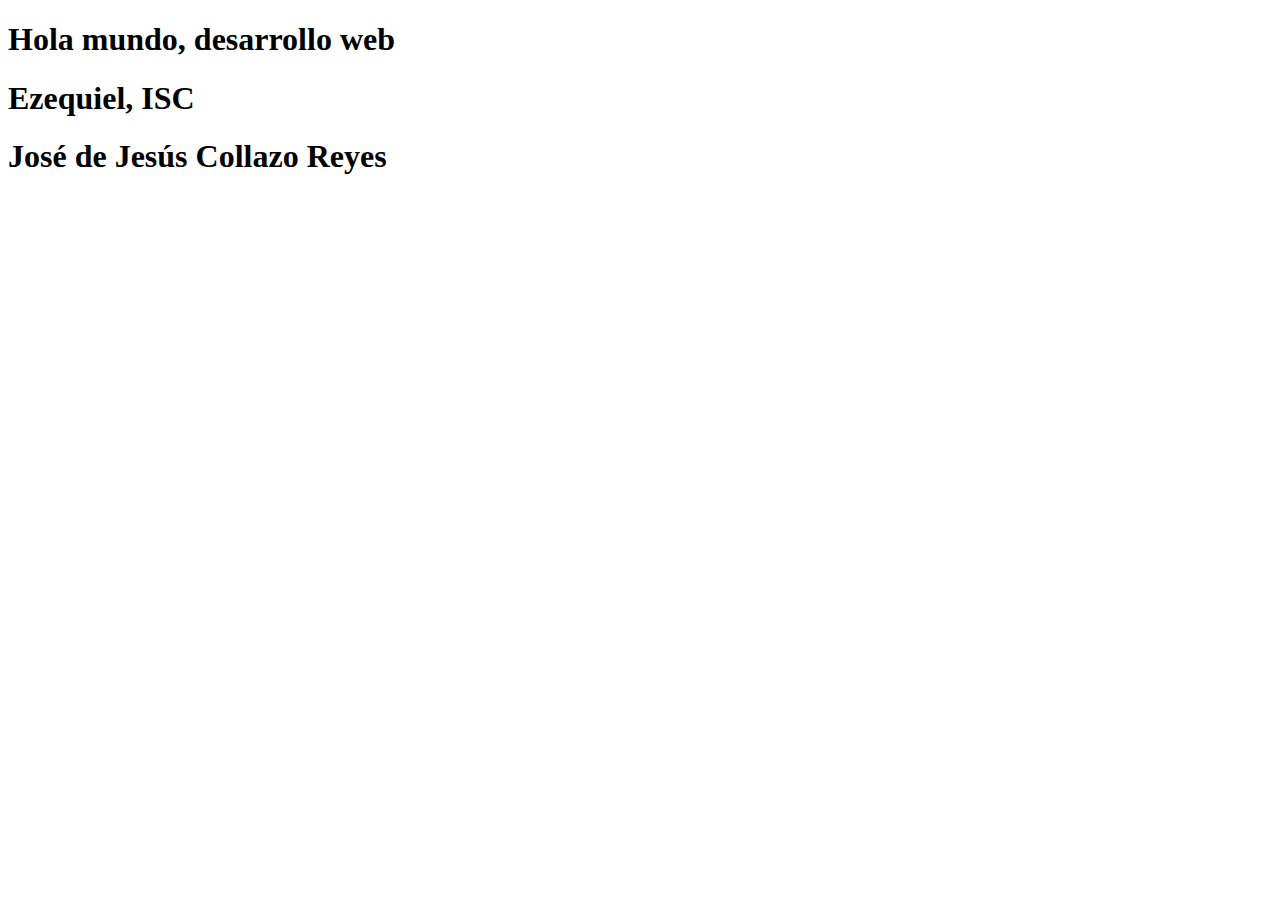
<file: 001/index.html>
<!DOCTYPE html>
<html lang="en">
<head>
    <meta charset="UTF-8">
    <meta http-equiv="X-UA-Compatible" content="IE=edge">
    <meta name="viewport" content="width=device-width, initial-scale=1.0">
    <title>Document</title>
</head>
<body>
    <h1>Hola mundo, desarrollo web</h1>
    <h1>Ezequiel, ISC</h1>
    <h1>José de Jesús Collazo Reyes</h1>
</body>
</html>
</file>
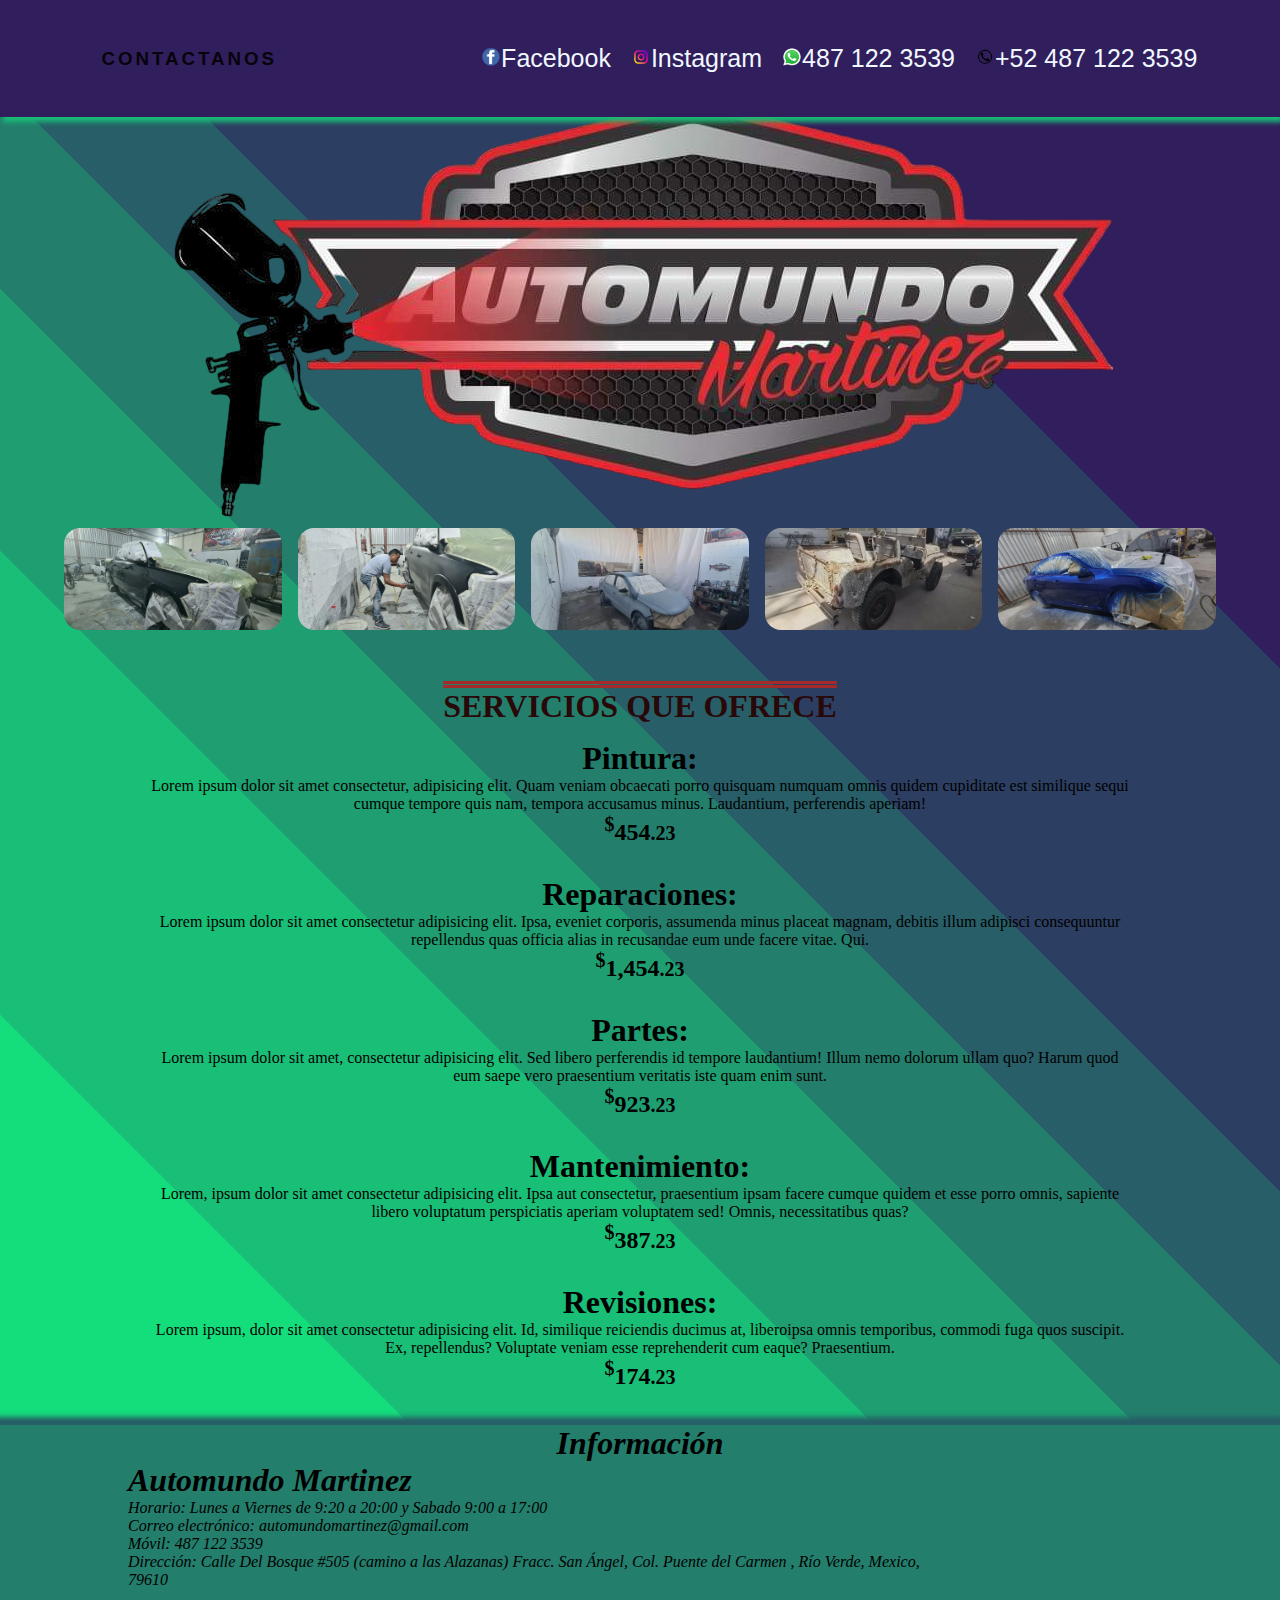
<file: Auma/index.html>
<!DOCTYPE html>
<html lang="es">

<head>
    <meta charset="UTF-8">
    <meta http-equiv="X-UA-Compatible" content="IE=edge">
    <meta name="viewport" content="width=device-width, initial-scale=1.0">
    <link rel="stylesheet" href="Estilos/estilos.css">
    <title>Automundo Martinez</title>
    <link rel="shortcut icon" href="img_auma/log.ico">
</head>
<body>
    <header>
        <div class="arriba">
            <h3>CONTACTANOS</h3>
            <ul>
                <div class="inicio">
                    <a title="Facebook con facebook" href="https://www.facebook.com/Automund" target="_blank"><img
                            src="img_auma/face.png" alt="Facebook"
                            style="height: 20px;width: 20px;flex-grow: 1;transition: .5s ease;" />Facebook</a>
                    <a title="Instagram" href="https://www.instagram.com/" target="_blank"><img src="img_auma/insta.png"
                            alt="Instagram"
                            style="height: 20px;width: 20px;flex-grow: 1;transition: .5s ease;" />Instagram</a>
                    <a title="inicar chat Whatsapp" href="https://wa.me/4871223539/?text=urlencodedtext" target="_blank"><img
                            src="img_auma/wat.png" alt="Instagram"
                            style="height: 20px;width: 20px;flex-grow: 1;transition: .5s ease;" />487 122 3539</a>
                    <a title="Numero telefonico" href="tel:+524871223539"><img src="img_auma/tel.png" alt="Instagram"
                            style="height: 20px;width: 20px;flex-grow: 1;transition: .5s ease;" />+52 487 122 3539</a>
                </div>
            </ul>
        </div>
    </header>
    <center>
        <div class="logocel">
            <img src="img_auma/log.png" alt="LogoAuma" style="margin-top: 100px;">
        </div>
    </center>

    <div class="auma">
        <div class="imgrel" style="background-image: url('img_auma/b.jpg');"></div>
        <div class="imgrel" style="background-image: url('img_auma/c.jpg');"></div>
        <div class="imgrel" style="background-image: url('img_auma/d.jpg');"></div>
        <div class="imgrel" style="background-image:  url(img_auma/f.jpg);"></div>
        <div class="imgrel" style="background-image: url(img_auma/I.jpg);"></div>
    </div>

    <h1
        style="text-decoration-line: overline; text-decoration-color: brown; text-decoration-style: double; color: rgb(40, 8, 8);">
        SERVICIOS QUE OFRECE</h1>

    <div class="contenedor">
        <section class="articulos">
            <ul>
                <li>
                    <a title="Desglose pintura" href="pag/pintura.html" target="_self"
                        style="text-decoration: none;color: black;">
                        <h1>Pintura: </h1>
                        Lorem ipsum dolor sit amet consectetur, adipisicing elit. Quam veniam obcaecati
                        porro quisquam
                        numquam omnis quidem cupiditate est similique sequi cumque tempore quis nam, tempora accusamus
                        minus.
                        Laudantium, perferendis aperiam!
                        <h2><sup>$</sup>454<small>.23</small></h2>
                    </a>
                </li>
                <li>
                    <a title="Desglose reparaciones" href="pag/reparaciones.html" target="_self"
                        style="text-decoration: none;color: black;">
                        <h1>Reparaciones: </h1> Lorem ipsum dolor sit amet consectetur adipisicing elit. Ipsa, eveniet
                        corporis, assumenda minus
                        placeat magnam, debitis illum adipisci consequuntur repellendus quas officia alias in recusandae
                        eum
                        unde facere vitae. Qui.
                        <h2><sup>$</sup>1,454<small>.23</small></h2>
                    </a>
                </li>
                <li>
                    <a title="Desglose partes" href="pag/partes.html" target="_self"
                        style="text-decoration: none;color: black;">
                        <h1>Partes: </h1> Lorem ipsum dolor sit amet, consectetur adipisicing elit. Sed libero
                        perferendis
                        id tempore
                        laudantium! Illum nemo dolorum ullam quo? Harum quod eum saepe vero praesentium veritatis iste
                        quam
                        enim
                        sunt.
                        <h2><sup>$</sup>923<small>.23</small></h2>
                    </a>
                </li>
                <li>
                    <a title="Desglose mantenimiento" href="pag/mantenimiento.html" target="_self"
                        style="text-decoration: none;color: black;">
                        <h1>Mantenimiento: </h1> Lorem, ipsum dolor sit amet consectetur adipisicing elit. Ipsa aut
                        consectetur, praesentium ipsam
                        facere cumque quidem et esse porro omnis, sapiente libero voluptatum perspiciatis aperiam
                        voluptatem
                        sed! Omnis, necessitatibus quas?
                        <h2><sup>$</sup>387<small>.23</small></h2>
                    </a>
                </li>
                <li>
                    <a title="Desglose revisiones" href="pag/revisiones.html" target="_self"
                        style="text-decoration: none;color: black;">
                        <h1>Revisiones: </h1> Lorem ipsum, dolor sit amet consectetur adipisicing elit. Id, similique
                        reiciendis ducimus at,
                        liberoipsa omnis temporibus, commodi fuga quos suscipit. Ex, repellendus? Voluptate veniam esse
                        reprehenderit cum eaque? Praesentium.
                        <h2><sup>$</sup>174<small>.23</small></h2>
                    </a>
                </li>
            </ul>
        </section>
    </div>

    <div class="detalles">
    </div>
    <hr style="border: 1px; width:100%">
    <footer>
        <h1>Información</h1>
        <div class="mapa"><iframe
                src="https://www.google.com/maps/embed?pb=!1m18!1m12!1m3!1d23502.630012739377!2d-99.98663336744112!3d21.917925888943802!2m3!1f0!2f0!3f0!3m2!1i1024!2i768!4f13.1!3m3!1m2!1s0x85d50b5ce68bb19b%3A0xe92d2096d814ae24!2sDel%20Bosque%20505%2C%20El%20Carmen%2C%2079610%20Rioverde%2C%20S.L.P.!5e0!3m2!1ses-419!2smx!4v1684206497592!5m2!1ses-419!2smx"
                width="300" height="150" style="border:0;" allowfullscreen="" loading="lazy"
                referrerpolicy="no-referrer-when-downgrade"></iframe></div>
        <div class="info">
            <h1>Automundo Martinez</h1>
            <p>Horario: Lunes a Viernes de 9:20 a 20:00 y Sabado 9:00 a 17:00</p>
            <p>Correo electrónico: automundomartinez@gmail.com</p>
            <p>Móvil: 487 122 3539</p>
            <p>Dirección: Calle Del Bosque #505 (camino a las Alazanas)
                Fracc. San Ángel, Col. Puente del Carmen , Río Verde, Mexico, 79610</p>
        </div>
        <br>
    </footer>
</body>

</html>
</file>
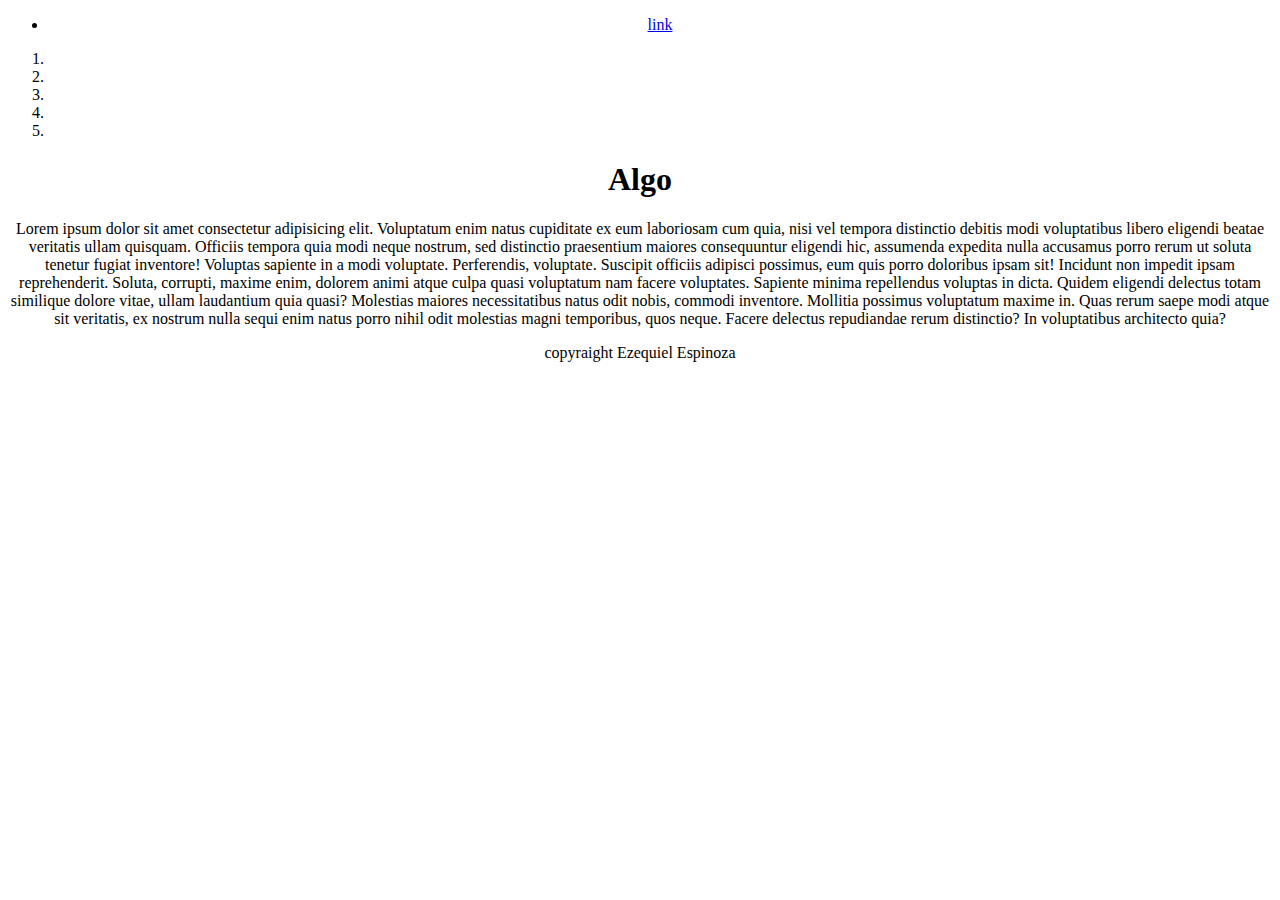
<file: diseño/001_secciones_html.html>
<!DOCTYPE html>
<html lang="en">
<head>
    <meta charset="UTF-8">
    <meta http-equiv="X-UA-Compatible" content="IE=edge">
    <meta name="viewport" content="width=device-width, initial-scale=1.0">
    <title>Document</title>
</head>
<body>
    <center>
<ul>
    <li><a href="#"Ningun lugar>link<a/></href></li>
</ul>
<ol>
    <li></li>
    <li></li>
    <li></li>
    <li></li>
    <li></li>
</ol>
<section>
    <aside>
        <article> 
            <h1>Algo</h1>
            <p>
                Lorem ipsum dolor sit amet consectetur adipisicing elit. Voluptatum enim natus cupiditate ex eum laboriosam cum quia, nisi vel tempora distinctio debitis modi voluptatibus libero eligendi beatae veritatis ullam quisquam.
                Officiis tempora quia modi neque nostrum, sed distinctio praesentium maiores consequuntur eligendi hic, assumenda expedita nulla accusamus porro rerum ut soluta tenetur fugiat inventore! Voluptas sapiente in a modi voluptate.
                Perferendis, voluptate. Suscipit officiis adipisci possimus, eum quis porro doloribus ipsam sit! Incidunt non impedit ipsam reprehenderit. Soluta, corrupti, maxime enim, dolorem animi atque culpa quasi voluptatum nam facere voluptates.
                Sapiente minima repellendus voluptas in dicta. Quidem eligendi delectus totam similique dolore vitae, ullam laudantium quia quasi? Molestias maiores necessitatibus natus odit nobis, commodi inventore. Mollitia possimus voluptatum maxime in.
                Quas rerum saepe modi atque sit veritatis, ex nostrum nulla sequi enim natus porro nihil odit molestias magni temporibus, quos neque. Facere delectus repudiandae rerum distinctio? In voluptatibus architecto quia?
            </p>
        </article>
    </aside>
</section>
<section>
    <footer>
        copyraight Ezequiel Espinoza
    </footer>
</section>
</center>
</body>
</html>
</file>
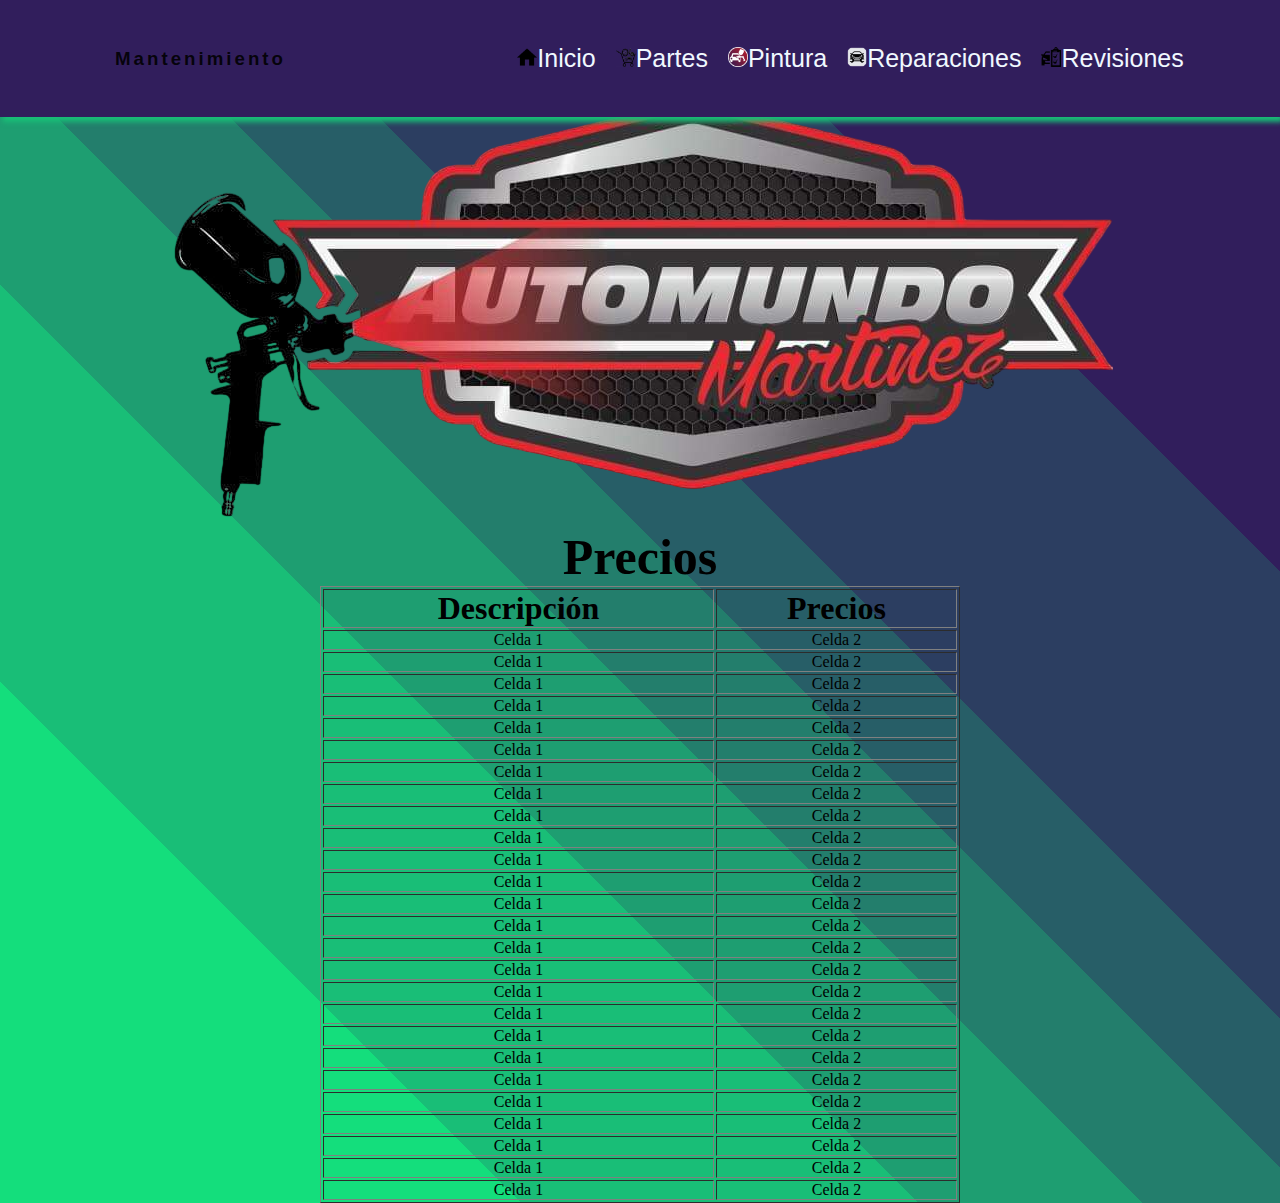
<file: Auma/pag/mantenimiento.html>
<!DOCTYPE html>
<html lang="es">

<head>
    <meta charset="UTF-8">
    <meta http-equiv="X-UA-Compatible" content="IE=edge">
    <meta name="viewport" content="width=device-width, initial-scale=1.0">
    <link rel="stylesheet" href="../Estilos/estilos.css">
    <title>Pintura</title>
    <link rel="shortcut icon" href="../img_auma/log.ico">
</head>

<body>
    <header>
        <div class="arriba">
            <h3>Mantenimiento</h3>
            <ul>
                <div class="inicio">
                    <a title="Home" href="../index.html" target="_self"><img src="../img_auma/hom.png" alt="Home"
                            style="height: 20px;width: 20px;flex-grow: 1;transition: .5s ease;" />Inicio</a>
                    <a title="Partes" href="../pag/partes.html" target="_self"><img src="../img_auma/parts.png"
                            alt="Partes"
                            style="height: 20px;width: 20px;flex-grow: 1;transition: .5s ease;" />Partes</a>
                    <a title="Pintura" href="../pag/pintura.html" target="_self"><img src="../img_auma/paint.png"
                            alt="Pintura"
                            style="height: 20px;width: 20px;flex-grow: 1;transition: .5s ease;" />Pintura</a>
                    <a title="Reparaciones" href="../pag/reparaciones.html" target="_self"><img
                            src="../img_auma/repar.png" alt="Reparaciones"
                            style="height: 20px;width: 20px;flex-grow: 1;transition: .5s ease;" />Reparaciones</a>
                    <a title="Revisiones" href="../pag/revisiones.html" target="_self"><img src="../img_auma/revi.png"
                            alt="Revisiones"
                            style="height: 20px;width: 20px;flex-grow: 1;transition: .5s ease;" />Revisiones</a>
                </div>
            </ul>
        </div>
    </header>
    <img src="../img_auma/log.png" alt="LogoAuma" style="margin-top: 100px;">
    <section>
        <div class="tabla">
            <table border="1">
                <caption><h1 style="font-size:50px">Precios</h1></caption>
                <tr>
                    <th><h1>Descripción</h1></th>
                    <th><h1>Precios</h1></th>
                </tr>
                <tr>
                    <td>Celda 1</td>
                    <td>Celda 2</td>
                </tr>
                <tr>
                    <td>Celda 1</td>
                    <td>Celda 2</td>
                </tr>
                <tr>
                    <td>Celda 1</td>
                    <td>Celda 2</td>
                </tr>
                <tr>
                    <td>Celda 1</td>
                    <td>Celda 2</td>
                </tr>
                <tr>
                    <td>Celda 1</td>
                    <td>Celda 2</td>
                </tr>
                <tr>
                    <td>Celda 1</td>
                    <td>Celda 2</td>
                </tr>
                <tr>
                    <td>Celda 1</td>
                    <td>Celda 2</td>
                </tr>
                <tr>
                    <td>Celda 1</td>
                    <td>Celda 2</td>
                </tr>
                <tr>
                    <td>Celda 1</td>
                    <td>Celda 2</td>
                </tr>
                <tr>
                    <td>Celda 1</td>
                    <td>Celda 2</td>
                </tr>
                <tr>
                    <td>Celda 1</td>
                    <td>Celda 2</td>
                </tr>
                <tr>
                    <td>Celda 1</td>
                    <td>Celda 2</td>
                </tr>
                <tr>
                    <td>Celda 1</td>
                    <td>Celda 2</td>
                </tr>
                <tr>
                    <td>Celda 1</td>
                    <td>Celda 2</td>
                </tr>
                <tr>
                    <td>Celda 1</td>
                    <td>Celda 2</td>
                </tr>
                <tr>
                    <td>Celda 1</td>
                    <td>Celda 2</td>
                </tr>
                <tr>
                    <td>Celda 1</td>
                    <td>Celda 2</td>
                </tr>
                <tr>
                    <td>Celda 1</td>
                    <td>Celda 2</td>
                </tr>
                <tr>
                    <td>Celda 1</td>
                    <td>Celda 2</td>
                </tr>

                <tr>
                    <td>Celda 1</td>
                    <td>Celda 2</td>
                </tr>
                <tr>
                    <td>Celda 1</td>
                    <td>Celda 2</td>
                </tr>
                <tr>
                    <td>Celda 1</td>
                    <td>Celda 2</td>
                </tr>
                <tr>
                    <td>Celda 1</td>
                    <td>Celda 2</td>
                </tr>
                <tr>
                    <td>Celda 1</td>
                    <td>Celda 2</td>
                </tr>
                <tr>
                    <td>Celda 1</td>
                    <td>Celda 2</td>
                </tr>
                <tr>
                    <td>Celda 1</td>
                    <td>Celda 2</td>
                </tr>
            </table>
        </div>
    </section>
</body>

</html>
</file>
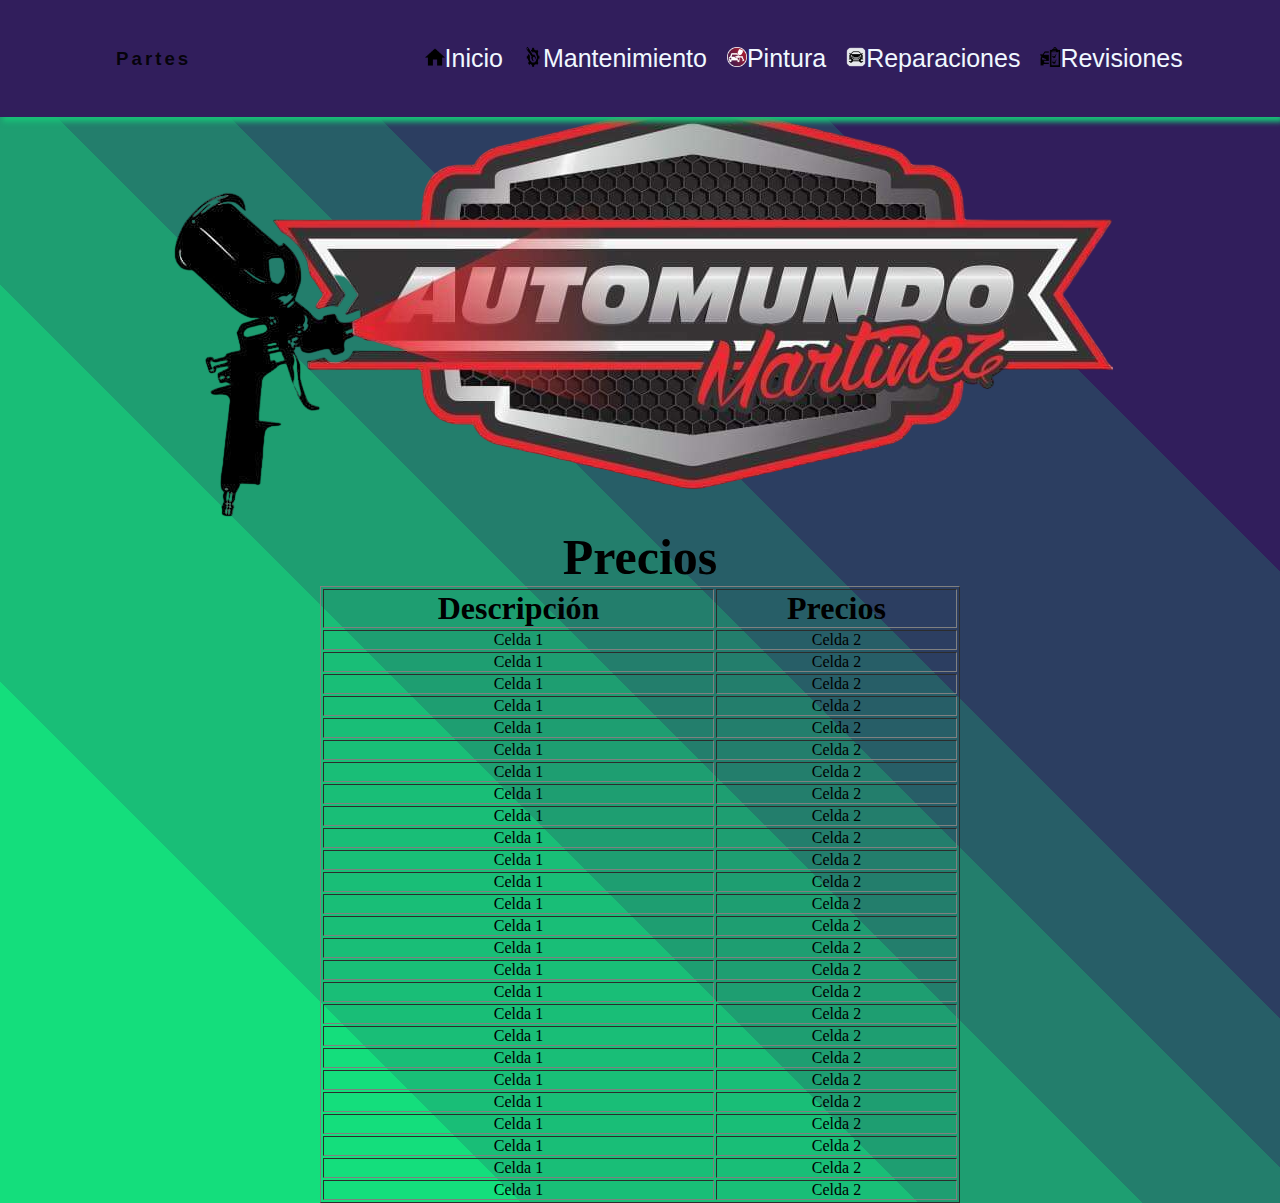
<file: Auma/pag/partes.html>
<!DOCTYPE html>
<html lang="es">

<head>
    <meta charset="UTF-8">
    <meta http-equiv="X-UA-Compatible" content="IE=edge">
    <meta name="viewport" content="width=device-width, initial-scale=1.0">
    <link rel="stylesheet" href="../Estilos/estilos.css">
    <title>Pintura</title>
    <link rel="shortcut icon" href="../img_auma/log.ico">
</head>

<body>
    <header>
        <div class="arriba">
            <h3>Partes</h3>
            <ul>
                <div class="inicio">
                    <a title="Home" href="../index.html" target="_self"><img src="../img_auma/hom.png" alt="Home"
                            style="height: 20px;width: 20px;flex-grow: 1;transition: .5s ease;" />Inicio</a>
                    <a title="Mantenimiento" href="../pag/mantenimiento.html" target="_self"><img
                            src="../img_auma/mant.png" alt="Mantenimiento"
                            style="height: 20px;width: 20px;flex-grow: 1;transition: .5s ease;" />Mantenimiento</a>
                    <a title="Pintura" href="../pag/pintura.html" target="_self"><img src="../img_auma/paint.png"
                            alt="Pintura"
                            style="height: 20px;width: 20px;flex-grow: 1;transition: .5s ease;" />Pintura</a>
                    <a title="Reparaciones" href="../pag/reparaciones.html" target="_self"><img
                            src="../img_auma/repar.png" alt="Reparaciones"
                            style="height: 20px;width: 20px;flex-grow: 1;transition: .5s ease;" />Reparaciones</a>
                    <a title="Revisiones" href="../pag/revisiones.html" target="_self"><img src="../img_auma/revi.png"
                            alt="Revisiones"
                            style="height: 20px;width: 20px;flex-grow: 1;transition: .5s ease;" />Revisiones</a>
                </div>
            </ul>
        </div>
    </header>
    <img src="../img_auma/log.png" alt="LogoAuma" style="margin-top: 100px;">
    <section>
        <div class="tabla">
            <table border="1">
                <caption><h1 style="font-size:50px">Precios</h1></caption>
                <tr>
                    <th><h1>Descripción</h1></th>
                    <th><h1>Precios</h1></th>
                </tr>
                <tr>
                    <td>Celda 1</td>
                    <td>Celda 2</td>
                </tr>
                <tr>
                    <td>Celda 1</td>
                    <td>Celda 2</td>
                </tr>
                <tr>
                    <td>Celda 1</td>
                    <td>Celda 2</td>
                </tr>
                <tr>
                    <td>Celda 1</td>
                    <td>Celda 2</td>
                </tr>
                <tr>
                    <td>Celda 1</td>
                    <td>Celda 2</td>
                </tr>
                <tr>
                    <td>Celda 1</td>
                    <td>Celda 2</td>
                </tr>
                <tr>
                    <td>Celda 1</td>
                    <td>Celda 2</td>
                </tr>
                <tr>
                    <td>Celda 1</td>
                    <td>Celda 2</td>
                </tr>
                <tr>
                    <td>Celda 1</td>
                    <td>Celda 2</td>
                </tr>
                <tr>
                    <td>Celda 1</td>
                    <td>Celda 2</td>
                </tr>
                <tr>
                    <td>Celda 1</td>
                    <td>Celda 2</td>
                </tr>
                <tr>
                    <td>Celda 1</td>
                    <td>Celda 2</td>
                </tr>
                <tr>
                    <td>Celda 1</td>
                    <td>Celda 2</td>
                </tr>
                <tr>
                    <td>Celda 1</td>
                    <td>Celda 2</td>
                </tr>
                <tr>
                    <td>Celda 1</td>
                    <td>Celda 2</td>
                </tr>
                <tr>
                    <td>Celda 1</td>
                    <td>Celda 2</td>
                </tr>
                <tr>
                    <td>Celda 1</td>
                    <td>Celda 2</td>
                </tr>
                <tr>
                    <td>Celda 1</td>
                    <td>Celda 2</td>
                </tr>
                <tr>
                    <td>Celda 1</td>
                    <td>Celda 2</td>
                </tr>

                <tr>
                    <td>Celda 1</td>
                    <td>Celda 2</td>
                </tr>
                <tr>
                    <td>Celda 1</td>
                    <td>Celda 2</td>
                </tr>
                <tr>
                    <td>Celda 1</td>
                    <td>Celda 2</td>
                </tr>
                <tr>
                    <td>Celda 1</td>
                    <td>Celda 2</td>
                </tr>
                <tr>
                    <td>Celda 1</td>
                    <td>Celda 2</td>
                </tr>
                <tr>
                    <td>Celda 1</td>
                    <td>Celda 2</td>
                </tr>
                <tr>
                    <td>Celda 1</td>
                    <td>Celda 2</td>
                </tr>
            </table>
        </div>
    </section>
</body>

</html>
</file>
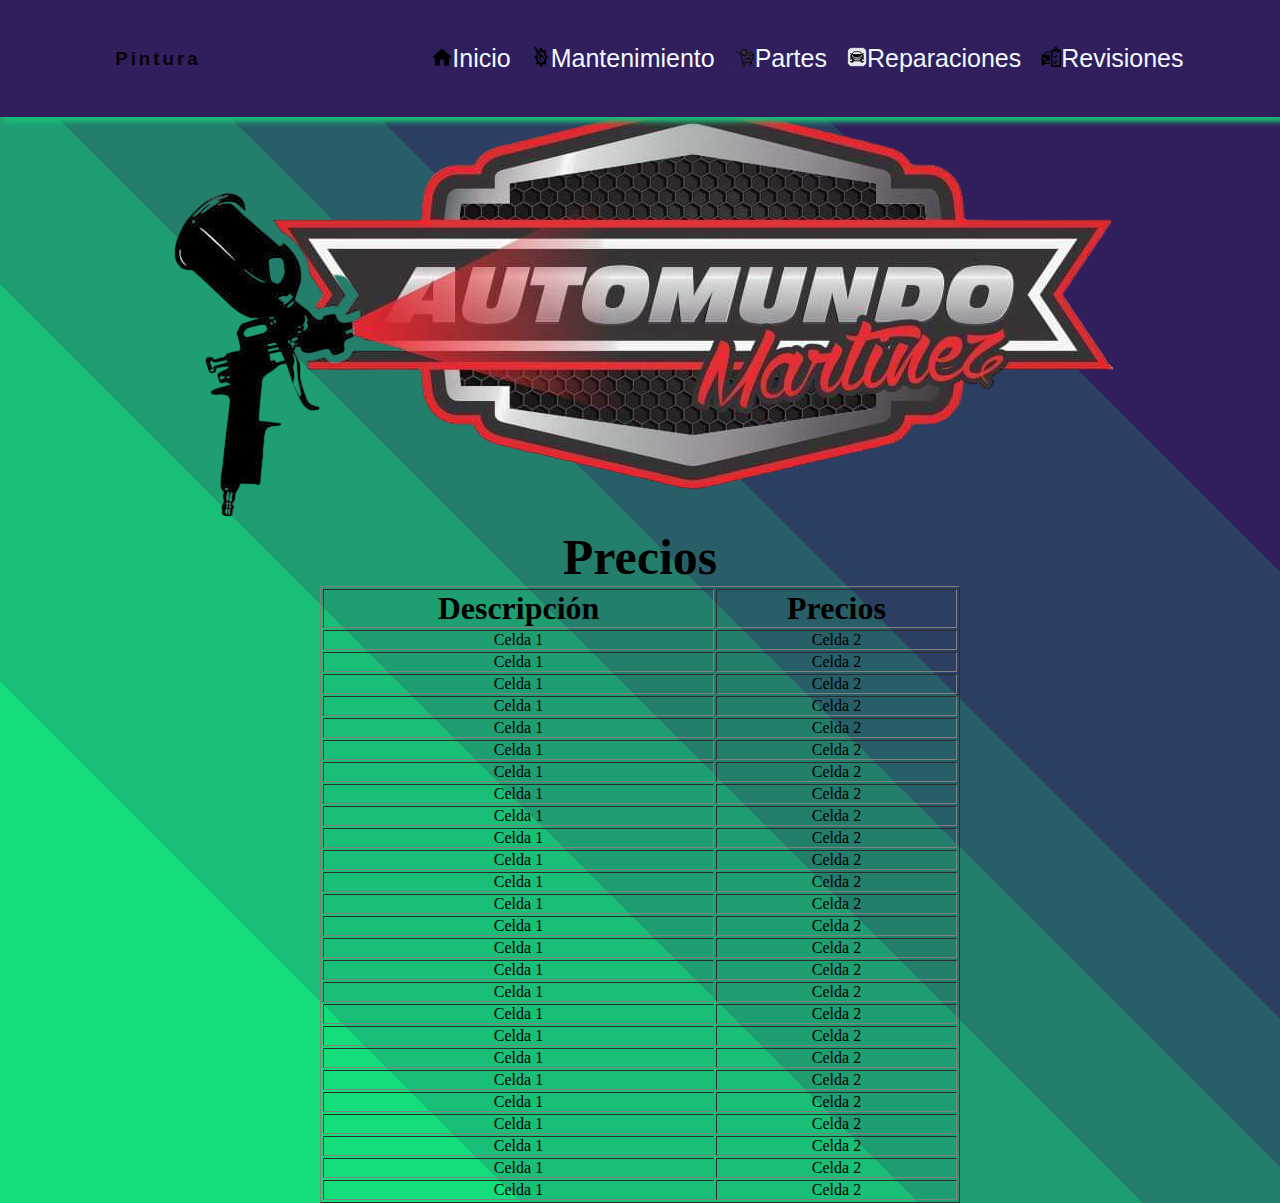
<file: Auma/pag/pintura.html>
<!DOCTYPE html>
<html lang="es">

<head>
    <meta charset="UTF-8">
    <meta http-equiv="X-UA-Compatible" content="IE=edge">
    <meta name="viewport" content="width=device-width, initial-scale=1.0">
    <link rel="stylesheet" href="../Estilos/estilos.css">
    <title>Pintura</title>
    <link rel="shortcut icon" href="../img_auma/log.ico">
</head>

<body>
    <header>
        <div class="arriba">
            <h3>Pintura</h3>
            <ul>
                <div class="inicio">
                    <a title="Home" href="../index.html" target="_self"><img src="../img_auma/hom.png" alt="Home"
                            style="height: 20px;width: 20px;flex-grow: 1;transition: .5s ease;" />Inicio</a>
                    <a title="Mantenimiento" href="../pag/mantenimiento.html" target="_self"><img
                            src="../img_auma/mant.png" alt="Mantenimiento"
                            style="height: 20px;width: 20px;flex-grow: 1;transition: .5s ease;" />Mantenimiento</a>
                    <a title="Partes" href="../pag/partes.html" target="_self"><img src="../img_auma/parts.png"
                            alt="Partes"
                            style="height: 20px;width: 20px;flex-grow: 1;transition: .5s ease;" />Partes</a>
                    <a title="Reparaciones" href="../pag/reparaciones.html" target="_self"><img
                            src="../img_auma/repar.png" alt="Reparaciones"
                            style="height: 20px;width: 20px;flex-grow: 1;transition: .5s ease;" />Reparaciones</a>
                    <a title="Revisiones" href="../pag/revisiones.html" target="_self"><img src="../img_auma/revi.png"
                            alt="Revisiones"
                            style="height: 20px;width: 20px;flex-grow: 1;transition: .5s ease;" />Revisiones</a>
                </div>
            </ul>
        </div>
    </header>
    <img src="../img_auma/log.png" alt="LogoAuma" style="margin-top: 100px;">
    <section>
        <div class="tabla">
            <table border="1">
                <caption><h1 style="font-size:50px">Precios</h1></caption>
                <tr>
                    <th><h1>Descripción</h1></th>
                    <th><h1>Precios</h1></th>
                </tr>
                <tr>
                    <td>Celda 1</td>
                    <td>Celda 2</td>
                </tr>
                <tr>
                    <td>Celda 1</td>
                    <td>Celda 2</td>
                </tr>
                <tr>
                    <td>Celda 1</td>
                    <td>Celda 2</td>
                </tr>
                <tr>
                    <td>Celda 1</td>
                    <td>Celda 2</td>
                </tr>
                <tr>
                    <td>Celda 1</td>
                    <td>Celda 2</td>
                </tr>
                <tr>
                    <td>Celda 1</td>
                    <td>Celda 2</td>
                </tr>
                <tr>
                    <td>Celda 1</td>
                    <td>Celda 2</td>
                </tr>
                <tr>
                    <td>Celda 1</td>
                    <td>Celda 2</td>
                </tr>
                <tr>
                    <td>Celda 1</td>
                    <td>Celda 2</td>
                </tr>
                <tr>
                    <td>Celda 1</td>
                    <td>Celda 2</td>
                </tr>
                <tr>
                    <td>Celda 1</td>
                    <td>Celda 2</td>
                </tr>
                <tr>
                    <td>Celda 1</td>
                    <td>Celda 2</td>
                </tr>
                <tr>
                    <td>Celda 1</td>
                    <td>Celda 2</td>
                </tr>
                <tr>
                    <td>Celda 1</td>
                    <td>Celda 2</td>
                </tr>
                <tr>
                    <td>Celda 1</td>
                    <td>Celda 2</td>
                </tr>
                <tr>
                    <td>Celda 1</td>
                    <td>Celda 2</td>
                </tr>
                <tr>
                    <td>Celda 1</td>
                    <td>Celda 2</td>
                </tr>
                <tr>
                    <td>Celda 1</td>
                    <td>Celda 2</td>
                </tr>
                <tr>
                    <td>Celda 1</td>
                    <td>Celda 2</td>
                </tr>

                <tr>
                    <td>Celda 1</td>
                    <td>Celda 2</td>
                </tr>
                <tr>
                    <td>Celda 1</td>
                    <td>Celda 2</td>
                </tr>
                <tr>
                    <td>Celda 1</td>
                    <td>Celda 2</td>
                </tr>
                <tr>
                    <td>Celda 1</td>
                    <td>Celda 2</td>
                </tr>
                <tr>
                    <td>Celda 1</td>
                    <td>Celda 2</td>
                </tr>
                <tr>
                    <td>Celda 1</td>
                    <td>Celda 2</td>
                </tr>
                <tr>
                    <td>Celda 1</td>
                    <td>Celda 2</td>
                </tr>
            </table>
        </div>
    </section>
</body>

</html>
</file>
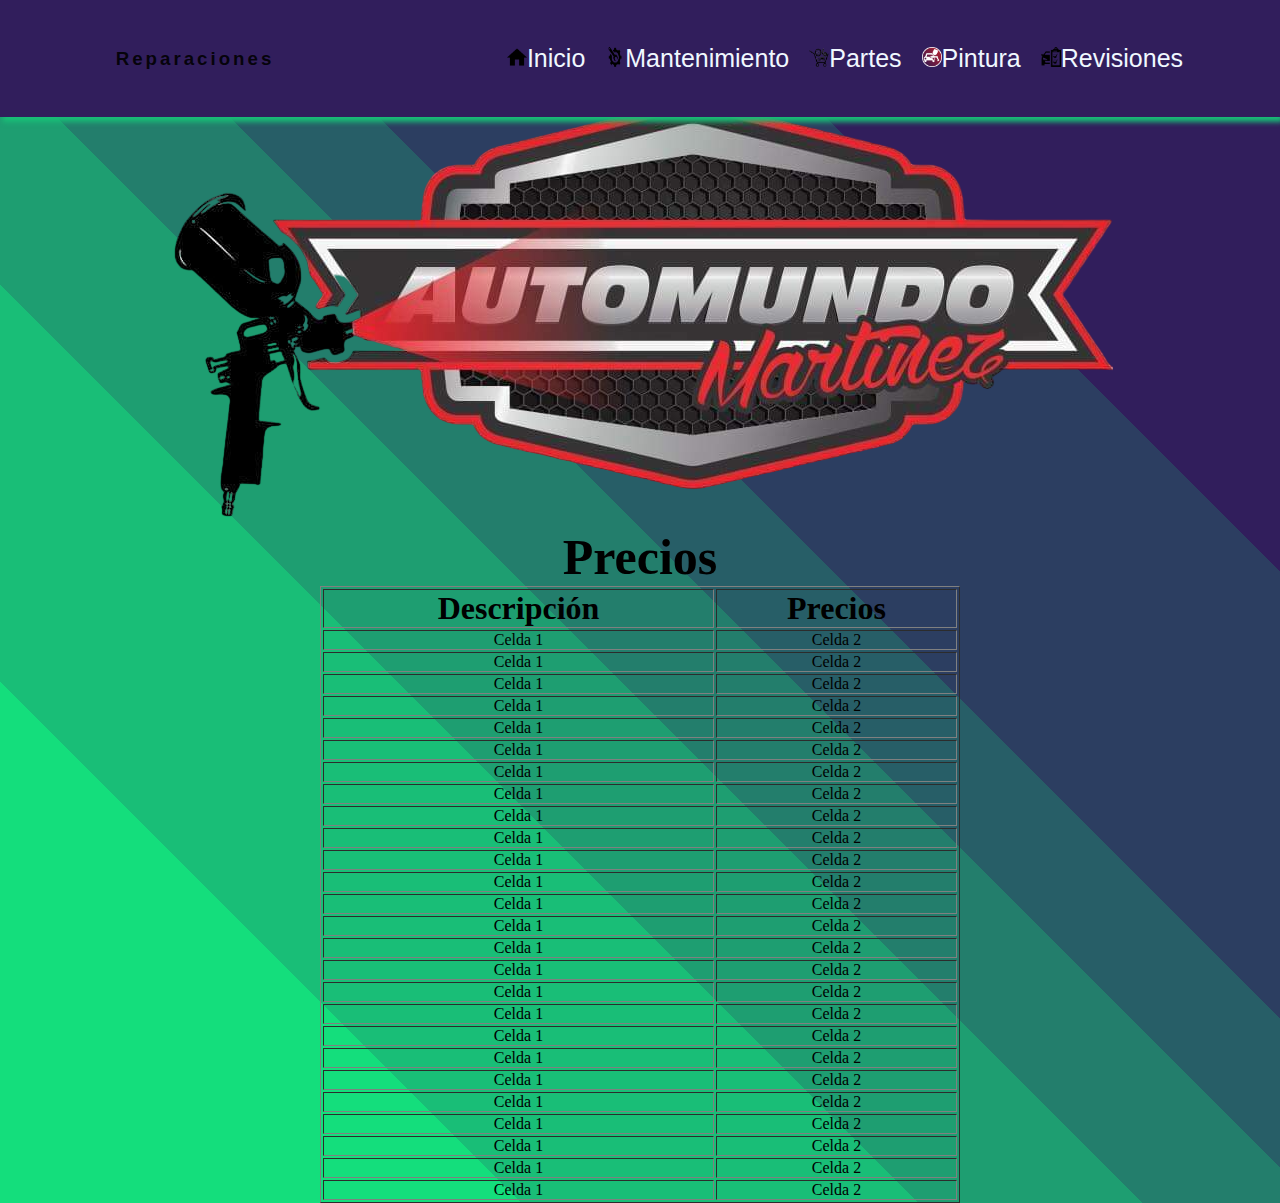
<file: Auma/pag/reparaciones.html>
<!DOCTYPE html>
<html lang="es">

<head>
    <meta charset="UTF-8">
    <meta http-equiv="X-UA-Compatible" content="IE=edge">
    <meta name="viewport" content="width=device-width, initial-scale=1.0">
    <link rel="stylesheet" href="../Estilos/estilos.css">
    <title>Pintura</title>
    <link rel="shortcut icon" href="../img_auma/log.ico">
</head>

<body>
    <header>
        <div class="arriba">
            <h3>Reparaciones</h3>
            <ul>
                <div class="inicio">
                    <a title="Home" href="../index.html" target="_self"><img src="../img_auma/hom.png" alt="Home"
                            style="height: 20px;width: 20px;flex-grow: 1;transition: .5s ease;" />Inicio</a>
                    <a title="Mantenimiento" href="../pag/mantenimiento.html" target="_self"><img
                            src="../img_auma/mant.png" alt="Mantenimiento"
                            style="height: 20px;width: 20px;flex-grow: 1;transition: .5s ease;" />Mantenimiento</a>
                    <a title="Partes" href="../pag/partes.html" target="_self"><img src="../img_auma/parts.png"
                            alt="Partes"
                            style="height: 20px;width: 20px;flex-grow: 1;transition: .5s ease;" />Partes</a>
                    <a title="Pintura" href="../pag/pintura.html" target="_self"><img src="../img_auma/paint.png"
                            alt="Pintura"
                            style="height: 20px;width: 20px;flex-grow: 1;transition: .5s ease;" />Pintura</a>
                    <a title="Revisiones" href="../pag/revisiones.html" target="_self"><img src="../img_auma/revi.png"
                            alt="Revisiones"
                            style="height: 20px;width: 20px;flex-grow: 1;transition: .5s ease;" />Revisiones</a>
                </div>
            </ul>
        </div>
    </header>
    <img src="../img_auma/log.png" alt="LogoAuma" style="margin-top: 100px;">
    <section>
        <div class="tabla">
            <table border="1">
                <caption><h1 style="font-size:50px">Precios</h1></caption>
                <tr>
                    <th><h1>Descripción</h1></th>
                    <th><h1>Precios</h1></th>
                </tr>
                <tr>
                    <td>Celda 1</td>
                    <td>Celda 2</td>
                </tr>
                <tr>
                    <td>Celda 1</td>
                    <td>Celda 2</td>
                </tr>
                <tr>
                    <td>Celda 1</td>
                    <td>Celda 2</td>
                </tr>
                <tr>
                    <td>Celda 1</td>
                    <td>Celda 2</td>
                </tr>
                <tr>
                    <td>Celda 1</td>
                    <td>Celda 2</td>
                </tr>
                <tr>
                    <td>Celda 1</td>
                    <td>Celda 2</td>
                </tr>
                <tr>
                    <td>Celda 1</td>
                    <td>Celda 2</td>
                </tr>
                <tr>
                    <td>Celda 1</td>
                    <td>Celda 2</td>
                </tr>
                <tr>
                    <td>Celda 1</td>
                    <td>Celda 2</td>
                </tr>
                <tr>
                    <td>Celda 1</td>
                    <td>Celda 2</td>
                </tr>
                <tr>
                    <td>Celda 1</td>
                    <td>Celda 2</td>
                </tr>
                <tr>
                    <td>Celda 1</td>
                    <td>Celda 2</td>
                </tr>
                <tr>
                    <td>Celda 1</td>
                    <td>Celda 2</td>
                </tr>
                <tr>
                    <td>Celda 1</td>
                    <td>Celda 2</td>
                </tr>
                <tr>
                    <td>Celda 1</td>
                    <td>Celda 2</td>
                </tr>
                <tr>
                    <td>Celda 1</td>
                    <td>Celda 2</td>
                </tr>
                <tr>
                    <td>Celda 1</td>
                    <td>Celda 2</td>
                </tr>
                <tr>
                    <td>Celda 1</td>
                    <td>Celda 2</td>
                </tr>
                <tr>
                    <td>Celda 1</td>
                    <td>Celda 2</td>
                </tr>

                <tr>
                    <td>Celda 1</td>
                    <td>Celda 2</td>
                </tr>
                <tr>
                    <td>Celda 1</td>
                    <td>Celda 2</td>
                </tr>
                <tr>
                    <td>Celda 1</td>
                    <td>Celda 2</td>
                </tr>
                <tr>
                    <td>Celda 1</td>
                    <td>Celda 2</td>
                </tr>
                <tr>
                    <td>Celda 1</td>
                    <td>Celda 2</td>
                </tr>
                <tr>
                    <td>Celda 1</td>
                    <td>Celda 2</td>
                </tr>
                <tr>
                    <td>Celda 1</td>
                    <td>Celda 2</td>
                </tr>
            </table>
        </div>
    </section>
</body>

</html>
</file>
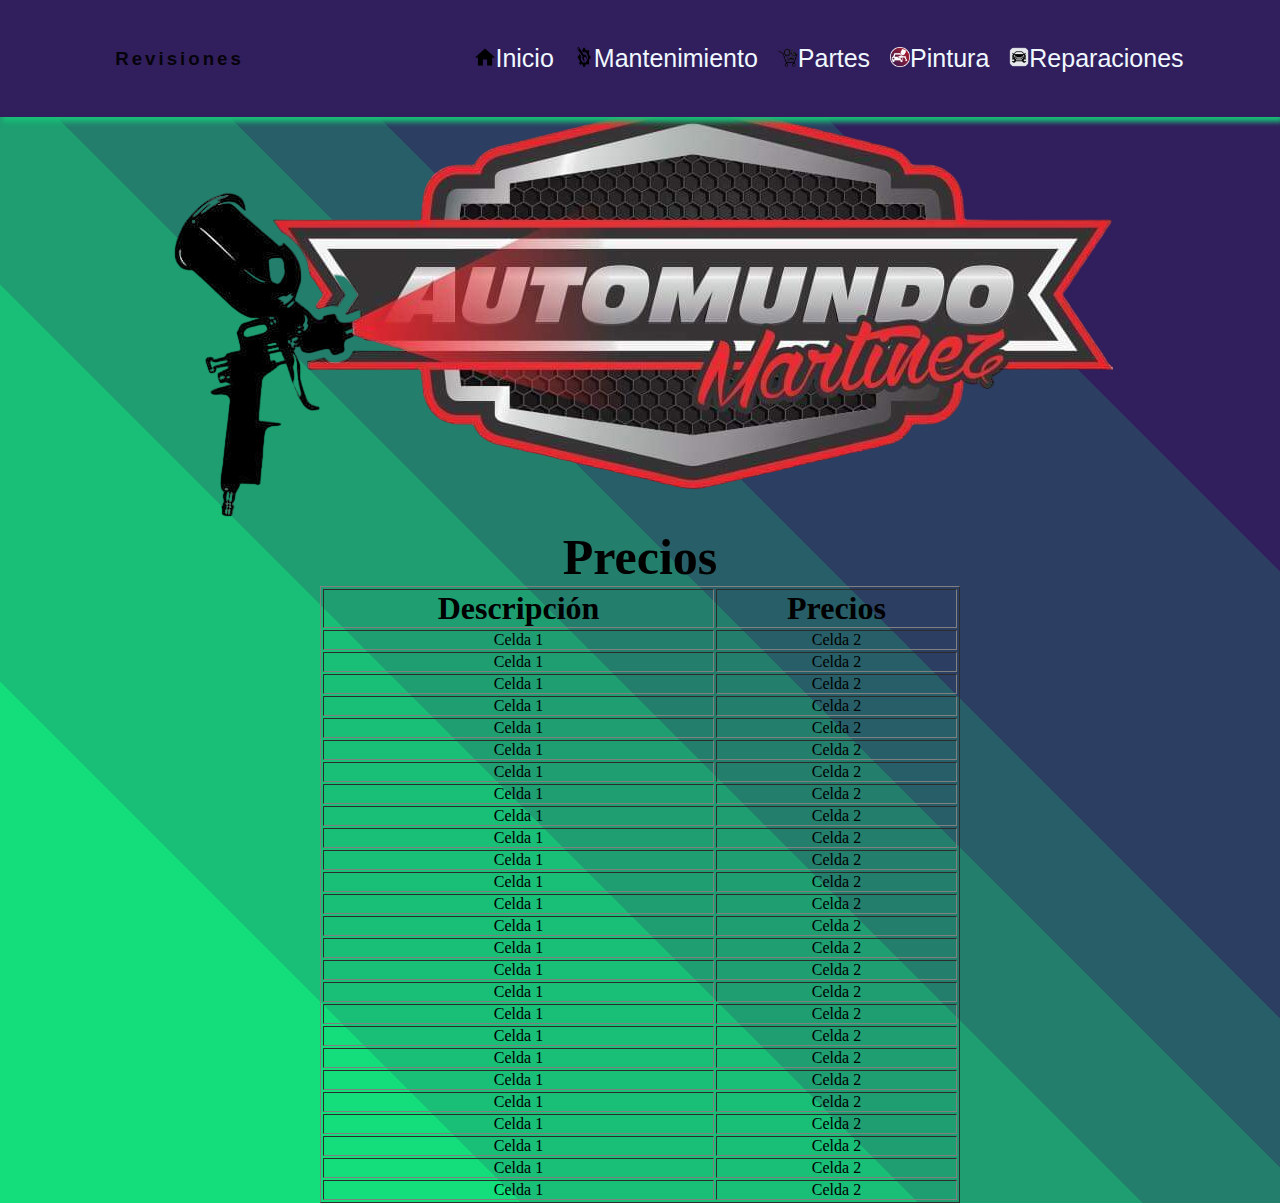
<file: Auma/pag/revisiones.html>
<!DOCTYPE html>
<html lang="es">

<head>
    <meta charset="UTF-8">
    <meta http-equiv="X-UA-Compatible" content="IE=edge">
    <meta name="viewport" content="width=device-width, initial-scale=1.0">
    <link rel="stylesheet" href="../Estilos/estilos.css">
    <title>Pintura</title>
    <link rel="shortcut icon" href="../img_auma/log.ico">
</head>

<body>
    <header>
        <div class="arriba">
            <h3>Revisiones</h3>
            <ul>
                <div class="inicio">
                    <a title="Home" href="../index.html" target="_self"><img src="../img_auma/hom.png" alt="Home"
                            style="height: 20px;width: 20px;flex-grow: 1;transition: .5s ease;" />Inicio</a>
                    <a title="Mantenimiento" href="../pag/mantenimiento.html" target="_self"><img
                            src="../img_auma/mant.png" alt="Mantenimiento"
                            style="height: 20px;width: 20px;flex-grow: 1;transition: .5s ease;" />Mantenimiento</a>
                    <a title="Partes" href="../pag/partes.html" target="_self"><img src="../img_auma/parts.png"
                            alt="Partes"
                            style="height: 20px;width: 20px;flex-grow: 1;transition: .5s ease;" />Partes</a>
                    <a title="Pintura" href="../pag/pintura.html" target="_self"><img src="../img_auma/paint.png"
                            alt="Pintura"
                            style="height: 20px;width: 20px;flex-grow: 1;transition: .5s ease;" />Pintura</a>
                    <a title="Reparaciones" href="../pag/reparaciones.html" target="_self"><img
                            src="../img_auma/repar.png" alt="Reparaciones"
                            style="height: 20px;width: 20px;flex-grow: 1;transition: .5s ease;" />Reparaciones</a>
                </div>
            </ul>
        </div>
    </header>
    <img src="../img_auma/log.png" alt="LogoAuma" style="margin-top: 100px;">
    <section>
        <div class="tabla">
            <table border="1">
                <caption><h1 style="font-size:50px">Precios</h1></caption>
                <tr>
                    <th><h1>Descripción</h1></th>
                    <th><h1>Precios</h1></th>
                </tr>
                <tr>
                    <td>Celda 1</td>
                    <td>Celda 2</td>
                </tr>
                <tr>
                    <td>Celda 1</td>
                    <td>Celda 2</td>
                </tr>
                <tr>
                    <td>Celda 1</td>
                    <td>Celda 2</td>
                </tr>
                <tr>
                    <td>Celda 1</td>
                    <td>Celda 2</td>
                </tr>
                <tr>
                    <td>Celda 1</td>
                    <td>Celda 2</td>
                </tr>
                <tr>
                    <td>Celda 1</td>
                    <td>Celda 2</td>
                </tr>
                <tr>
                    <td>Celda 1</td>
                    <td>Celda 2</td>
                </tr>
                <tr>
                    <td>Celda 1</td>
                    <td>Celda 2</td>
                </tr>
                <tr>
                    <td>Celda 1</td>
                    <td>Celda 2</td>
                </tr>
                <tr>
                    <td>Celda 1</td>
                    <td>Celda 2</td>
                </tr>
                <tr>
                    <td>Celda 1</td>
                    <td>Celda 2</td>
                </tr>
                <tr>
                    <td>Celda 1</td>
                    <td>Celda 2</td>
                </tr>
                <tr>
                    <td>Celda 1</td>
                    <td>Celda 2</td>
                </tr>
                <tr>
                    <td>Celda 1</td>
                    <td>Celda 2</td>
                </tr>
                <tr>
                    <td>Celda 1</td>
                    <td>Celda 2</td>
                </tr>
                <tr>
                    <td>Celda 1</td>
                    <td>Celda 2</td>
                </tr>
                <tr>
                    <td>Celda 1</td>
                    <td>Celda 2</td>
                </tr>
                <tr>
                    <td>Celda 1</td>
                    <td>Celda 2</td>
                </tr>
                <tr>
                    <td>Celda 1</td>
                    <td>Celda 2</td>
                </tr>

                <tr>
                    <td>Celda 1</td>
                    <td>Celda 2</td>
                </tr>
                <tr>
                    <td>Celda 1</td>
                    <td>Celda 2</td>
                </tr>
                <tr>
                    <td>Celda 1</td>
                    <td>Celda 2</td>
                </tr>
                <tr>
                    <td>Celda 1</td>
                    <td>Celda 2</td>
                </tr>
                <tr>
                    <td>Celda 1</td>
                    <td>Celda 2</td>
                </tr>
                <tr>
                    <td>Celda 1</td>
                    <td>Celda 2</td>
                </tr>
                <tr>
                    <td>Celda 1</td>
                    <td>Celda 2</td>
                </tr>
            </table>
        </div>
    </section>
</body>

</html>
</file>
<file: Auma/Estilos/estilos.css>
* {
    margin: 0;
    padding: 0;
    text-align: center;
}

body {
    background-image:
        linear-gradient(45deg,
            rgb(20, 222, 124) 0%,
            rgb(20, 222, 124) 21%,
            rgb(25, 190, 119) 21%,
            rgb(25, 190, 119) 37%,
            rgb(30, 158, 113) 37%,
            rgb(30, 158, 113) 46%,
            rgb(35, 126, 108) 46%,
            rgb(35, 126, 108) 53%,
            rgb(39, 94, 103) 53%,
            rgb(39, 94, 103) 59%,
            rgb(44, 62, 97) 59%,
            rgb(44, 62, 97) 77%,
            rgb(49, 30, 92) 77%,
            rgb(49, 30, 92) 100%);
}

header {
    margin: 0;
    padding: 0;
    font-family: 'Segoe UI', Tahoma, Geneva, Verdana, sans-serif;
}

.arriba {
    margin: 0;
    padding: 0;
    width: 100%;
    height: 13vh;
    background-color: rgb(49, 30, 92);
    position: absolute;
    display: flex;
    align-items: center;
    justify-content: space-around;
    box-shadow: 3px 5px 5px rgb(25, 190, 119);
}

h3 {
    padding: 1em;
    color: rgba(0, 0, 0, 0.874);
    letter-spacing: 3px;
}



.contacto {
    background-color: brown;
    margin: 4;
    padding: 67;

}

.imagen {
    width: 100%;
    height: 300px;
}

.inicio {
    position: static;
    display: flex;
    justify-content: space-around;
}

.inicio a {
    margin-left: 20px;
    font-size: 25px;
    color: aliceblue;
    text-decoration: none;
}

.auma {
    margin-left: 5%;
    width: 90%;
    position: static;
    top: 300px;
    right: 30px;
    left: 30px;
    display: flex;
    height: 10rem;
    gap: 1rem;

}

.auma .imgrel {
    width: 0px;
    margin-bottom: 5%;
    flex-grow: 1;
    object-fit: cover;
    opacity: .90;
    transition: .5s ease;
    flex: 1;
    border-radius: 1rem;
    background-position: left;
    background-repeat: no-repeat;
    background-size: auto 100%;
    /* transition: all .8s cubic-bezier(cubic-bezier(.25, .4, .45, 1.4)); */
}

.auma .imgrel:hover {
    cursor: grabbing;
    width: 200%;
    height: 200%;
    opacity: 1;
    filter: contrast(120%);
    background-size: auto 100%;
    flex: 5;
}

.contenedor {
    width: 90%;
    max-width: 1000px;
    margin: auto;
}

.contenedor .articulos {
    margin-bottom: 20px;
}

.contenedor .articulos ul {
    list-style: none;
}

.contenedor .articulos ul li {
    color: black;
    padding: 15px 10px;
}

.tabla {
    display: flex;
    justify-content: center;
    align-items: center;
    height: 60%;
    width: 50%;
    margin-left: 25%;
}

.tabla table {
    width: 100%;
    height: 100%;
}

footer {
    width: 100%;
    height: 200px;
    font-style: italic;
    color: black;
    background-color: rgb(35, 126, 108);
    box-shadow: 0px -3px 5px 5px rgb(39, 94, 103);
}

.mapa {
    float: right;
    margin-right: 20px;
}

.info {
    margin-left: 10%;
}

footer .info h1 {
    text-align: left;
}

footer .info p {
    text-align: left;
}

@media(max-width:700px) {
    * {
        max-width: 100%;
        text-align: center;
    }


    body {
        background-image:
            linear-gradient(45deg,
                rgb(20, 222, 124) 0%,
                rgb(20, 222, 124) 21%,
                rgb(25, 190, 119) 21%,
                rgb(25, 190, 119) 37%,
                rgb(30, 158, 113) 37%,
                rgb(30, 158, 113) 46%,
                rgb(35, 126, 108) 46%,
                rgb(35, 126, 108) 53%,
                rgb(39, 94, 103) 53%,
                rgb(39, 94, 103) 59%,
                rgb(44, 62, 97) 59%,
                rgb(44, 62, 97) 77%,
                rgb(49, 30, 92) 77%,
                rgb(49, 30, 92) 100%);
    }

    header {
        margin: 0;
        padding: 0;
        font-family: 'Segoe UI', Tahoma, Geneva, Verdana, sans-serif;
    }

    .arriba {
        margin: 0;
        padding: 0;
        width: 600px;
        height: 10%;
        background-color: rgb(49, 30, 92);
        position: absolute;
        display: flex;
        align-items: center;
        justify-content: space-around;
    }

    h3 {
        color: rgba(0, 0, 0, 0.874);
    }

    .contacto {
        background-color: brown;
        margin: 4;
        padding: 67;

    }

    .imagen {
        width: 100%;
        height: 300px;
    }

    .inicio {
        position: static;
        display: flex;
        justify-content: space-around;
    }

    .inicio a {
        margin-left: 20px;
        font-size: 0;
        color: aliceblue;
        text-decoration: none;
    }

    .auma {
        margin-left: 5%;
        margin-bottom: 5%;
        width: 90%;
        position: static;
        top: 300px;
        right: 30px;
        left: 30px;
        display: flex;
        height: 5rem;
        gap: 1rem;

    }

    .auma>div {
        flex-grow: 1;
        object-fit: cover;
        opacity: .90;
        transition: .5s ease;
        flex: 1;
        border-radius: 1rem;
        background-position: left;
        background-repeat: no-repeat;
        background-size: auto 100%;
        /* transition: all .8s cubic-bezier(cubic-bezier(.25, .4, .45, 1.4)); */
    }

    .auma>div:hover {
        cursor: grabbing;
        width: 100%;
        height: 100%;
        opacity: 1;
        filter: contrast(120%);
        background-size: 100%;
        flex: 5;
    }

    .contenedor {
        width: 90%;
        max-width: 1000px;
        margin: auto;
    }

    .contenedor .articulos {
        margin-bottom: 20px;
    }

    .contenedor .articulos ul {
        list-style: none;
    }

    .contenedor .articulos ul li {
        color: black;
        padding: 15px 10px;
    }

    footer {
        width: 100%;
        height: 400px;
        font-style: italic;
        color: black;
        background-color: rgb(35, 126, 108);
        box-shadow: 0px -3px 5px 5px rgb(39, 94, 103);
    }

    .mapa {
        margin-top: 200px;
        float: left;
        margin-left: 0px;
        width: 100%;
        margin-bottom: 10px;
    }

    .info {
        position: absolute;
        margin-left: 0px;
        padding: 5px;
    }
    footer .info h1 {
        text-align: center;
    }

    footer .info p {
        text-align: center;
    }
}
</file>
